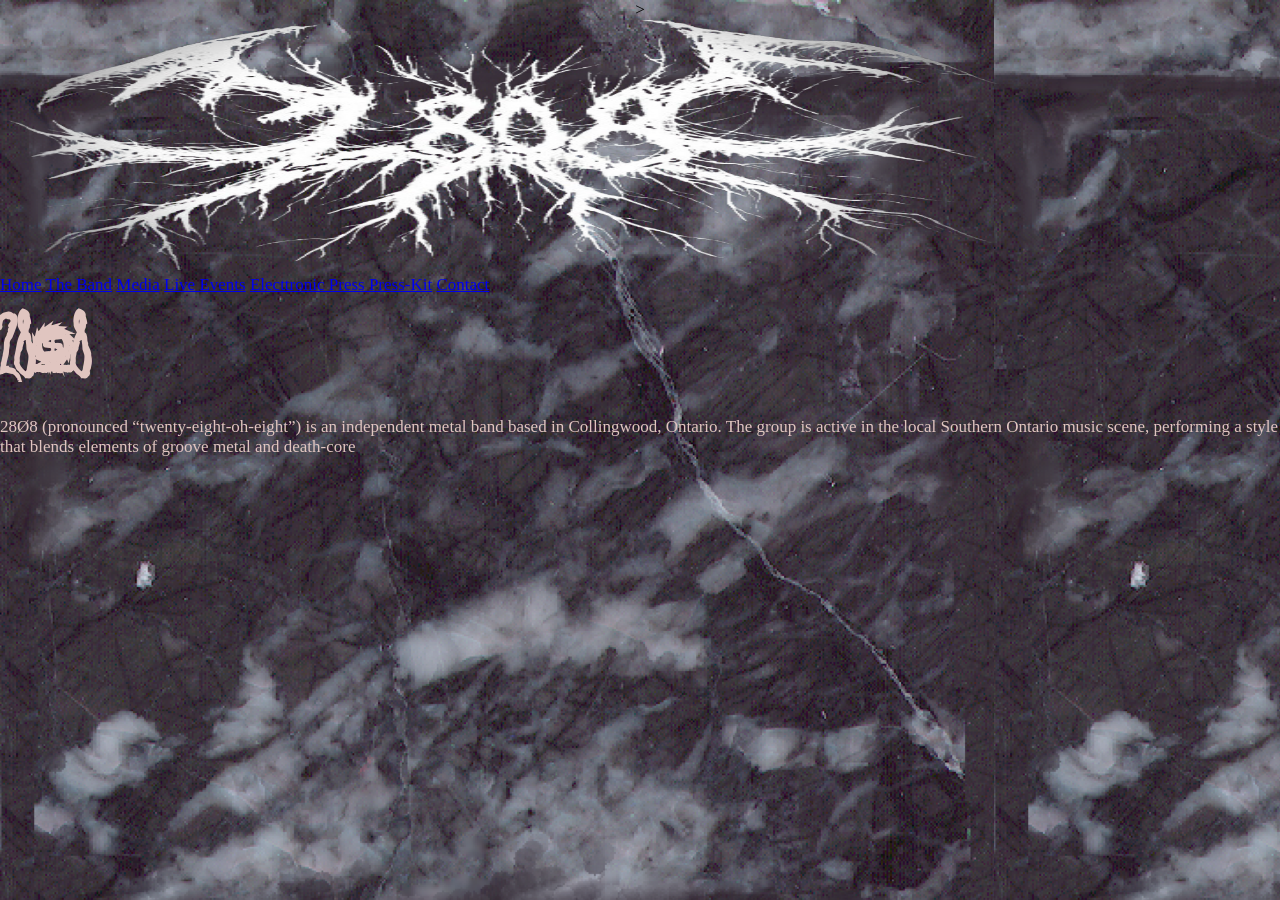
<file: iterationone.HTML>
<!DOCTYPE html>
<html lang="en">
  <head>
    <meta charset="utf-8">
    <meta name="viewport" content="width=device-width, initial-scale=1, shrink-to-fit=no">
    <meta name="description" content="">
    <meta name="author" content="">
    

    <title>28Ø8</title>



    <link  rel="stylesheet" href="HOMESTYLE.css">


    
  </head>

  <body 
video autoplay muted loop id="myVideo">
  <source src="C:\Users\AssDaddy\Desktop\Personal documents\28o8\Jays Flip Phone\Melevolence -  Aprill 11.mp4" type="video/mp4">
</video>
  >
    

    <div class="cover-container d-flex h-100 p-3 mx-auto flex-column">
      <header class="masthead mb-auto">
        <div class="inner">
          <h3 class="masthead-brand"><img src="Promo&Logo\28o8-Logo.PNG" width="1000" height="250"></h3>
          <nav class="nav nav-masthead justify-content-center">

            <a class="nav-link" href="index.html">Home</a> 
            <a class="nav-link" href="TheBand.html">The Band</a>
            <a class="nav-link" href="Media.html">Media</a>
            <a class="nav-link" href="Events.html">Live Events</a>
             <a class="nav-link" href="EPK.html">Electtronic Press Press-Kit</a>
            <a class="nav-link" href="Contact.html">Contact</a>
          </nav>
        </div>
      </header>

      <main role="main" class="inner cover">

        <h1 class="cover-heading" style="color:rgb(224, 197, 192);" > 28Ø8</h1>

        <p class="lead" style="color:rgb(224, 197, 192);" >28Ø8 (pronounced “twenty-eight-oh-eight”) is an independent metal band based in Collingwood, Ontario.
           The group is active in the local Southern Ontario music scene,
            performing a style that blends elements of groove metal and death-core</p>

            

        <p class="lead">
          <a href="#" class="btn btn-lg btn-secondary</a>
        </p>
      </main>

      



</body></html>
</file>
<file: HOMESTYLE.css>
*{
  margin: 0;
padding: 0;
box-sizing: border-box;

}


@font-face {
  font-family: 'Ghastly' ;
  src: url(Ghastly_Panic.ttf);
}

h1 { font-family: 'Ghastly' ;
font-size: 500%;
}

header {
    top: 200px;
}

body {
  cursor:url("[data-uri]"), auto;
  background-image: url("Texture/marbre4.png");
  margin: 0;
  font-family: Arial;
  font-size: 17px;
   font-family: GhastlyPanic;
   display: flex;
    flex-direction: column;
justify-content: space-around;
align-items: center;
}
.logo {
  background-position: center;
align-items: center;
}
.pulsing-logo {
  padding: 30px;
  
  width: 666px;
  animation: pulse-scale 3s infinite ease-in-out; /* */
}

@keyframes pulse-scale {
  0%, 100% { transform: scale(1); }
  30% { transform: scale(1.1); } /* Grows to 110% size */
}
.sidenav {
  font-family: 'Ghastly' ;
  display: flex;
  flex-direction: column;
justify-content: space-around;
align-items: center;
align-content: center;
  height: fit-content; 
  width: 450px; 
  position: absolute;
  z-index: ; /* Stay on top */
  top: 300px; /* Stay at the top */
  
  background-image: url("Texture/Tombstone.png");
  overflow-x: hidden; /* Disable horizontal scroll */
  background-repeat: no-repeat;
  background-size: 100% 100%;
  padding-bottom: 450px;
  padding-top: 200px;
  padding-left: 400px;
  padding-right: 400px;
 gap: 15px;
}
.content {
display: flex;
flex-direction: column;
justify-content: space-around;
align-items: center;
  bottom: 0;
  background-image:url("Texture/BorderedRusticStoneWall.png");
  font-size: 24px;
color: rgb(0, 0, 0);
 text-shadow: 
      0 1px 0 #ccc, 
      0 2px 0 #c9c9c9, 
      0 3px 0 #bbb, 
      0 4px 0 #b9b9b9, 
      0 5px 0 #aaa,
      0 6px 1px rgba(0,0,0,.1),
      0 0 5px rgba(0,0,0,.1),
      0 1px 3px rgba(0,0,0,.3),
      0 3px 5px rgba(0,0,0,.2),
      0 5px 10px rgba(0,0,0,.25);
  width: 100%;
  padding: 20px;
    background-repeat: no-repeat;
  background-size: 100% 100%;
  padding-bottom: 80px;
  padding-top: 80px;
}
/* The navigation menu links */
.sidenav a {
display: flex;
  padding-top: 20px;
  padding-bottom: 20px;
  text-decoration: none;
  font-size: 50px;
  color: #fc003f;
  background-image: url("Texture/MetalButtonOG.png");
  background-size: 100% 100%;
  padding-right: 50px;
  padding-left: 50px;
  
  background-repeat: no-repeat;
  
 
  cursor: url("[data-uri]"), pointer;
  text-shadow: 0 0 5px #000;
 
  transition: all 0.2s ease;
}


.sidenav a:hover {
  

  transform: scale(1.44);
  filter: brightness(1.25);
}


.main {
  margin-left: 160px; /* Same as the width of the sidebar */
  padding: 0px 10px;
}

/* On smaller screens, where height is less than 450px, change the style of the sidebar (less padding and a smaller font size) */
@media screen and (max-height: 450px) {
  .sidenav {padding-top: 15px;}
  .sidenav a {font-size: 18px;}
}
</file>
